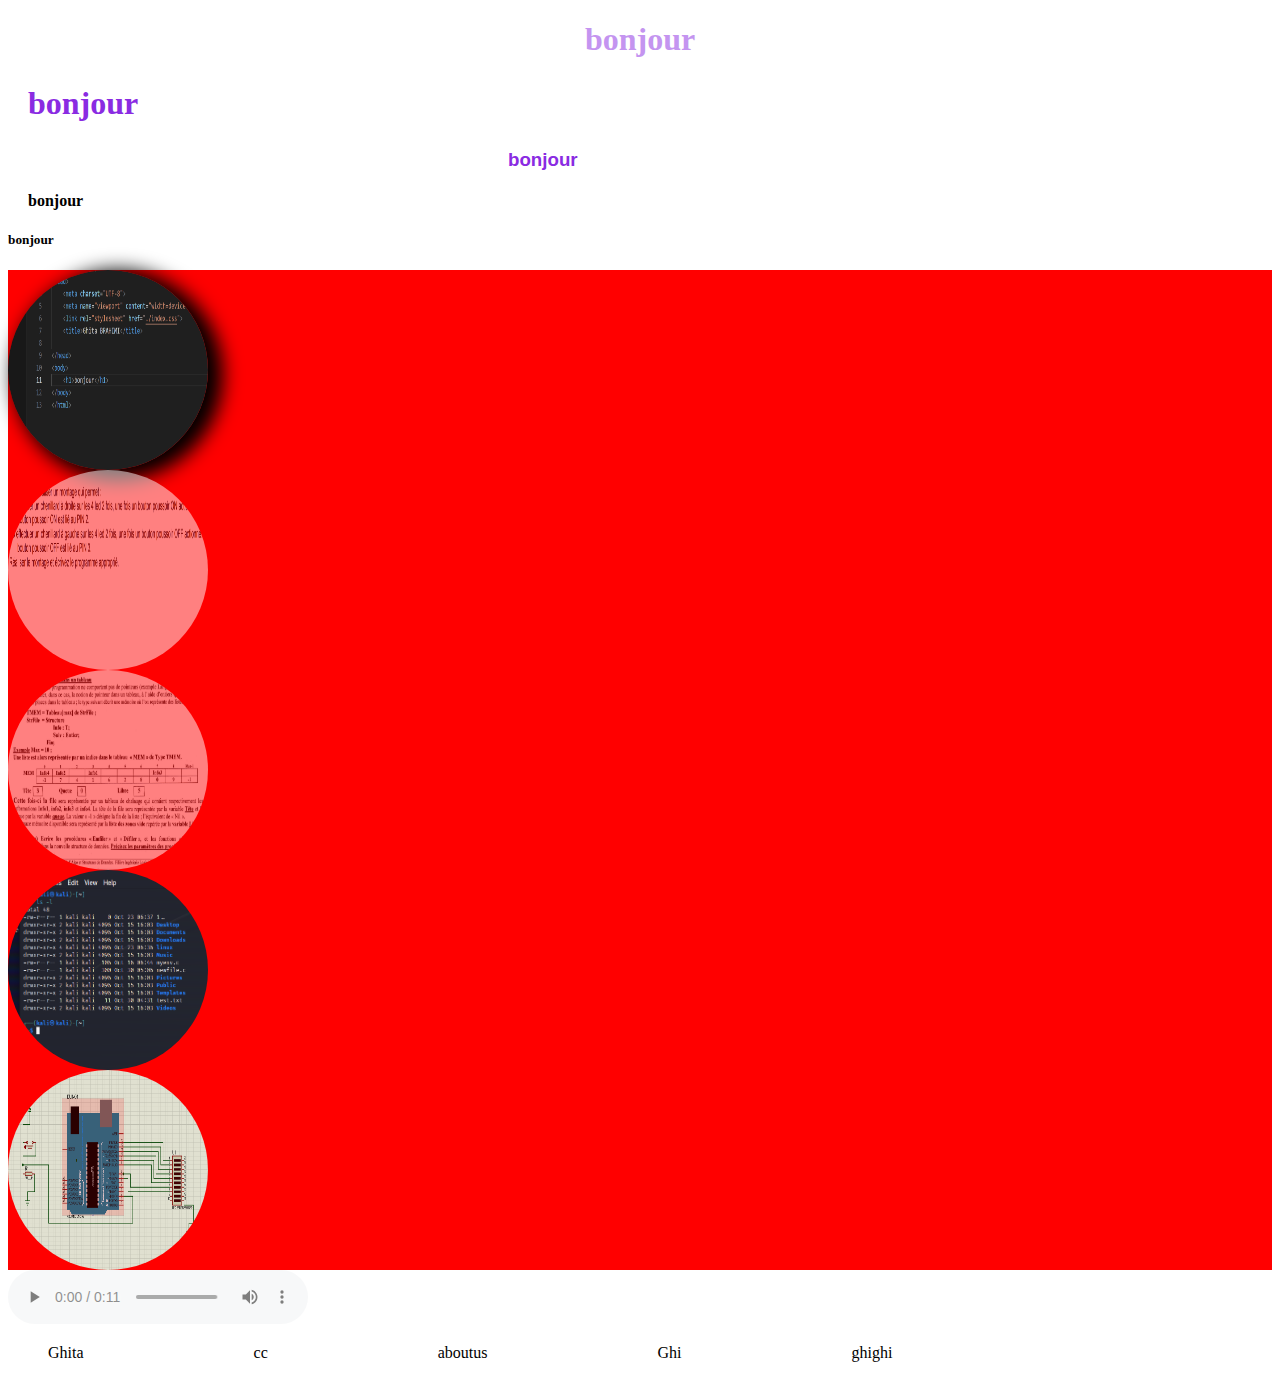
<file: tpweb/index.html>
<!DOCTYPE html>
<html lang="en">
<head>
    <meta charset="UTF-8">
    <meta name="viewport" content="width=device-width, initial-scale=1.0">
    <link rel="stylesheet" href="./index.css">
    <title>Ghita BRAHIMI</title>

</head>
<body>
    <h1 class="premier">bonjour</h1>
    <h2 class="deuxieme">bonjour</h2>
    <h3 class="troisieme">bonjour</h3>
    <h4 class="quatrieme">bonjour</h2>
    <h5 class="cinquieme">bonjour</h3>
  
<div class="divo">

    <img class="image" src="./public/assets/ghighi.PNG" alt="">
    <img class="imo" src="./public/assets/Captureelectro.PNG" alt="">
    <img class="imi" src="./public/assets/algo.PNG" alt="">
    <img class="impp" src="./public/assets/hj.PNG" alt="">
    <img class="image5" src="./public/assets/ard2.PNG" alt="">
</div>
    <audio class="aud" src="./public/assets/videoplayback.m4a" controls></audio>
</body>
<ul class="liste">
    <li>
        Ghita
    </li>
    <li>
        cc
    </li>
    <li>
        aboutus
    </li>
    <li>
        Ghi
    </li>
    <li>
        ghighi
    </li>

</ul>
</html>
</file>
<file: tpweb/index.css>
.image{
    width: 200px;
    height: 200px;
    border-radius: 50%;
    box-shadow: 10px 5px 19px 5px;
}
.image:hover{
    cursor: pointer;
    width: 400px;
}
.aud{
  opacity: 50%;
  
}
.image5{
    width: 200px;
    height: 200px;
    border-radius: 50%;
   
}
.impp{
    width: 200px;
    height: 200px;
    border-radius: 50%;
}
.imo{
    width: 200px;
    height: 200px;
    opacity: 50%;
    border-radius: 50%;
}
.imi{
    width: 200px;
    height: 200px;
    opacity: 50%;
    border-radius: 50%;
}
h1{
    color: blueviolet;
 opacity: 50%;
}
h2{
    color: blueviolet;
    font-size: 2rem;
}
h3{
    color: blueviolet;
    font-weight: 3px;
    font-family: 'Gill Sans', 'Gill Sans MT', Calibri, 'Trebuchet MS', sans-serif;
}
li{
    text-decoration: none;
    list-style: none;
    margin-right: 20px;
}
.premier{
    text-align: center;
}
.deuxieme{
    margin-left: 20px;
}
.troisieme{
    margin-left: 500px;
}
.quatrieme{
    margin-left: 20px;
}
.cinqieme{
    margin-left: 20px;
}
.premier:hover
{
    cursor: grab;
    text-align: center;
}
.liste{
    display: flex;
    flex-direction: row;
}
.divo{
    display: flex;
    flex-direction: column;
   flex-wrap: wrap;
   background-color: red;

}
ul{
    gap: 150px;
}
li:hover{
    cursor: pointer;
    color: blue;
}
@media screen and (max-width: 400px) {
    .deuxieme {
        color: green;
    }
}
@media screen and (min-width:400px)and (max-width:850px){
    .deuxieme{
        color: burlywood;
    }
    
}
</file>
